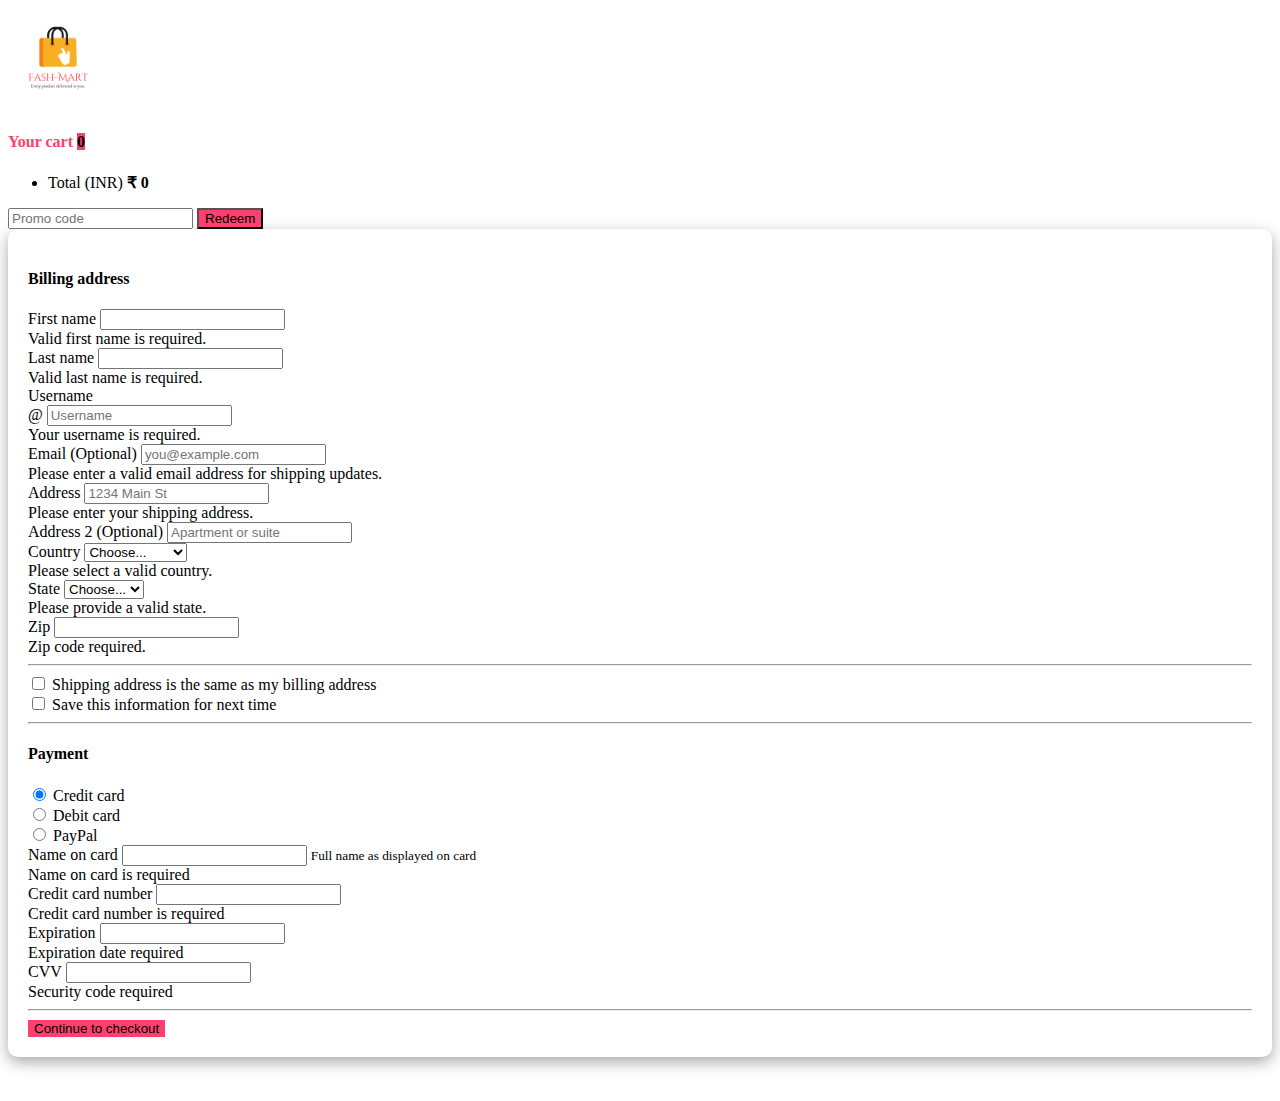
<file: checkout.html>
<!doctype html>
<html lang="en">

<head>
    <meta charset="utf-8">
    <meta name="viewport" content="width=device-width, initial-scale=1">
    <title>Checkout | FashMart.com</title>
    <link href="https://cdn.jsdelivr.net/npm/bootstrap@5.3.0-alpha1/dist/css/bootstrap.min.css" rel="stylesheet"
        integrity="sha384-GLhlTQ8iRABdZLl6O3oVMWSktQOp6b7In1Zl3/Jr59b6EGGoI1aFkw7cmDA6j6gD" crossorigin="anonymous">
    <link rel="stylesheet" href="./style/checkout.css">
</head>

<body>
    <nav class="navbar">
        <div class="container-fluid">
            <a class="navbar-brand" href="./index.html">
                <img src="./logo/Fash-Mart.png" alt="Logo" width="100" height="100"
                    class="d-inline-block align-text-top">
            </a>
        </div>
    </nav>
    <div class="row g-5 container" style="margin: auto">
        <div class="col-md-5 col-lg-4 order-md-last">
            <h4 class="d-flex justify-content-between align-items-center mb-3">
                <span id="your-cart">Your cart</span>
                <span class="badge rounded-pill" id="cart-size">3</span>
            </h4>
            <ul class="list-group mb-3" id="display-cart-data">
                <!-- append list here -->
                <li class="list-group-item d-flex justify-content-between">
                    <span>Total (INR)</span>
                    <strong id="total-cart-value"></strong>
                </li>
            </ul>

            <form class="card p-2">
                <div class="input-group">
                    <input type="text" class="form-control" placeholder="Promo code">
                    <button type="submit" class="btn btn-secondary" style="background-color: #ff3f6c;">Redeem</button>
                </div>
            </form>
        </div>
        <div class="col-md-7 col-lg-8" style="box-shadow: rgba(0, 0, 0, 0.35) 0px 5px 15px; padding: 20px; border-radius: 10px;">
            <h4 class="mb-3">Billing address</h4>
            <form class="needs-validation">
                <div class="row g-3">
                    <div class="col-sm-6">
                        <label for="firstName" class="form-label">First name</label>
                        <input type="text" class="form-control" id="firstName" placeholder="" value="" required>
                        <div class="invalid-feedback">
                            Valid first name is required.
                        </div>
                    </div>

                    <div class="col-sm-6">
                        <label for="lastName" class="form-label">Last name</label>
                        <input type="text" class="form-control" id="lastName" placeholder="" value="" required>
                        <div class="invalid-feedback">
                            Valid last name is required.
                        </div>
                    </div>

                    <div class="col-12">
                        <label for="username" class="form-label">Username</label>
                        <div class="input-group has-validation">
                            <span class="input-group-text">@</span>
                            <input type="text" class="form-control" id="username" placeholder="Username" required>
                            <div class="invalid-feedback">
                                Your username is required.
                            </div>
                        </div>
                    </div>

                    <div class="col-12">
                        <label for="email" class="form-label">Email <span class="text-muted">(Optional)</span></label>
                        <input type="email" class="form-control" id="email" placeholder="you@example.com">
                        <div class="invalid-feedback">
                            Please enter a valid email address for shipping updates.
                        </div>
                    </div>

                    <div class="col-12">
                        <label for="address" class="form-label">Address</label>
                        <input type="text" class="form-control" id="address" placeholder="1234 Main St" required>
                        <div class="invalid-feedback">
                            Please enter your shipping address.
                        </div>
                    </div>

                    <div class="col-12">
                        <label for="address2" class="form-label">Address 2 <span
                                class="text-muted">(Optional)</span></label>
                        <input type="text" class="form-control" id="address2" placeholder="Apartment or suite">
                    </div>

                    <div class="col-md-5">
                        <label for="country" class="form-label">Country</label>
                        <select class="form-select" id="country" required>
                            <option value="">Choose...</option>
                            <option>United States</option>
                        </select>
                        <div class="invalid-feedback">
                            Please select a valid country.
                        </div>
                    </div>

                    <div class="col-md-4">
                        <label for="state" class="form-label">State</label>
                        <select class="form-select" id="state" required="">
                            <option value="">Choose...</option>
                            <option>California</option>
                        </select>
                        <div class="invalid-feedback">
                            Please provide a valid state.
                        </div>
                    </div>

                    <div class="col-md-3">
                        <label for="zip" class="form-label">Zip</label>
                        <input type="text" class="form-control" id="zip" placeholder="" required="">
                        <div class="invalid-feedback">
                            Zip code required.
                        </div>
                    </div>
                </div>

                <hr class="my-4">

                <div class="form-check">
                    <input type="checkbox" class="form-check-input" id="same-address">
                    <label class="form-check-label" for="same-address">Shipping address is the same as my billing
                        address</label>
                </div>

                <div class="form-check">
                    <input type="checkbox" class="form-check-input" id="save-info">
                    <label class="form-check-label" for="save-info">Save this information for next time</label>
                </div>

                <hr class="my-4">

                <h4 class="mb-3">Payment</h4>

                <div class="my-3">
                    <div class="form-check">
                        <input id="credit" name="paymentMethod" type="radio" class="form-check-input" checked=""
                            required="">
                        <label class="form-check-label" for="credit">Credit card</label>
                    </div>
                    <div class="form-check">
                        <input id="debit" name="paymentMethod" type="radio" class="form-check-input" required="">
                        <label class="form-check-label" for="debit">Debit card</label>
                    </div>
                    <div class="form-check">
                        <input id="paypal" name="paymentMethod" type="radio" class="form-check-input" required="">
                        <label class="form-check-label" for="paypal">PayPal</label>
                    </div>
                </div>

                <div class="row gy-3">
                    <div class="col-md-6">
                        <label for="cc-name" class="form-label">Name on card</label>
                        <input type="text" class="form-control" id="cc-name" placeholder="" required="">
                        <small class="text-muted">Full name as displayed on card</small>
                        <div class="invalid-feedback">
                            Name on card is required
                        </div>
                    </div>

                    <div class="col-md-6">
                        <label for="cc-number" class="form-label">Credit card number</label>
                        <input type="text" class="form-control" id="cc-number" placeholder="" required="">
                        <div class="invalid-feedback">
                            Credit card number is required
                        </div>
                    </div>

                    <div class="col-md-3">
                        <label for="cc-expiration" class="form-label">Expiration</label>
                        <input type="text" class="form-control" id="cc-expiration" placeholder="" required="">
                        <div class="invalid-feedback">
                            Expiration date required
                        </div>
                    </div>

                    <div class="col-md-3">
                        <label for="cc-cvv" class="form-label">CVV</label>
                        <input type="text" class="form-control" id="cc-cvv" placeholder="" required="">
                        <div class="invalid-feedback">
                            Security code required
                        </div>
                    </div>
                </div>

                <hr class="my-4">
            </form>
            <a href="./ordersuccessfull.html">
                <button class="w-100 btn btn-primary btn-lg" type="submit" id="checkout-btn">Continue to
                    checkout</button>
            </a>
        </div>
    </div>
    <br><br>
</body>
<script src="https://cdn.jsdelivr.net/npm/bootstrap@5.3.0-alpha1/dist/js/bootstrap.bundle.min.js"
    integrity="sha384-w76AqPfDkMBDXo30jS1Sgez6pr3x5MlQ1ZAGC+nuZB+EYdgRZgiwxhTBTkF7CXvN"
    crossorigin="anonymous"></script>
<script src="./script/checkout.js"></script>
<script src="./scripts/navbar.js"></script>


</html>
</file>
<file: style/checkout.css>
#checkout-btn{
    background-color: #ff3f6c;
    border: 0px;
}

#your-cart{
    color: #ff3f6c;
}

#cart-size{
    background-color: #ff3f6c;
}
</file>
